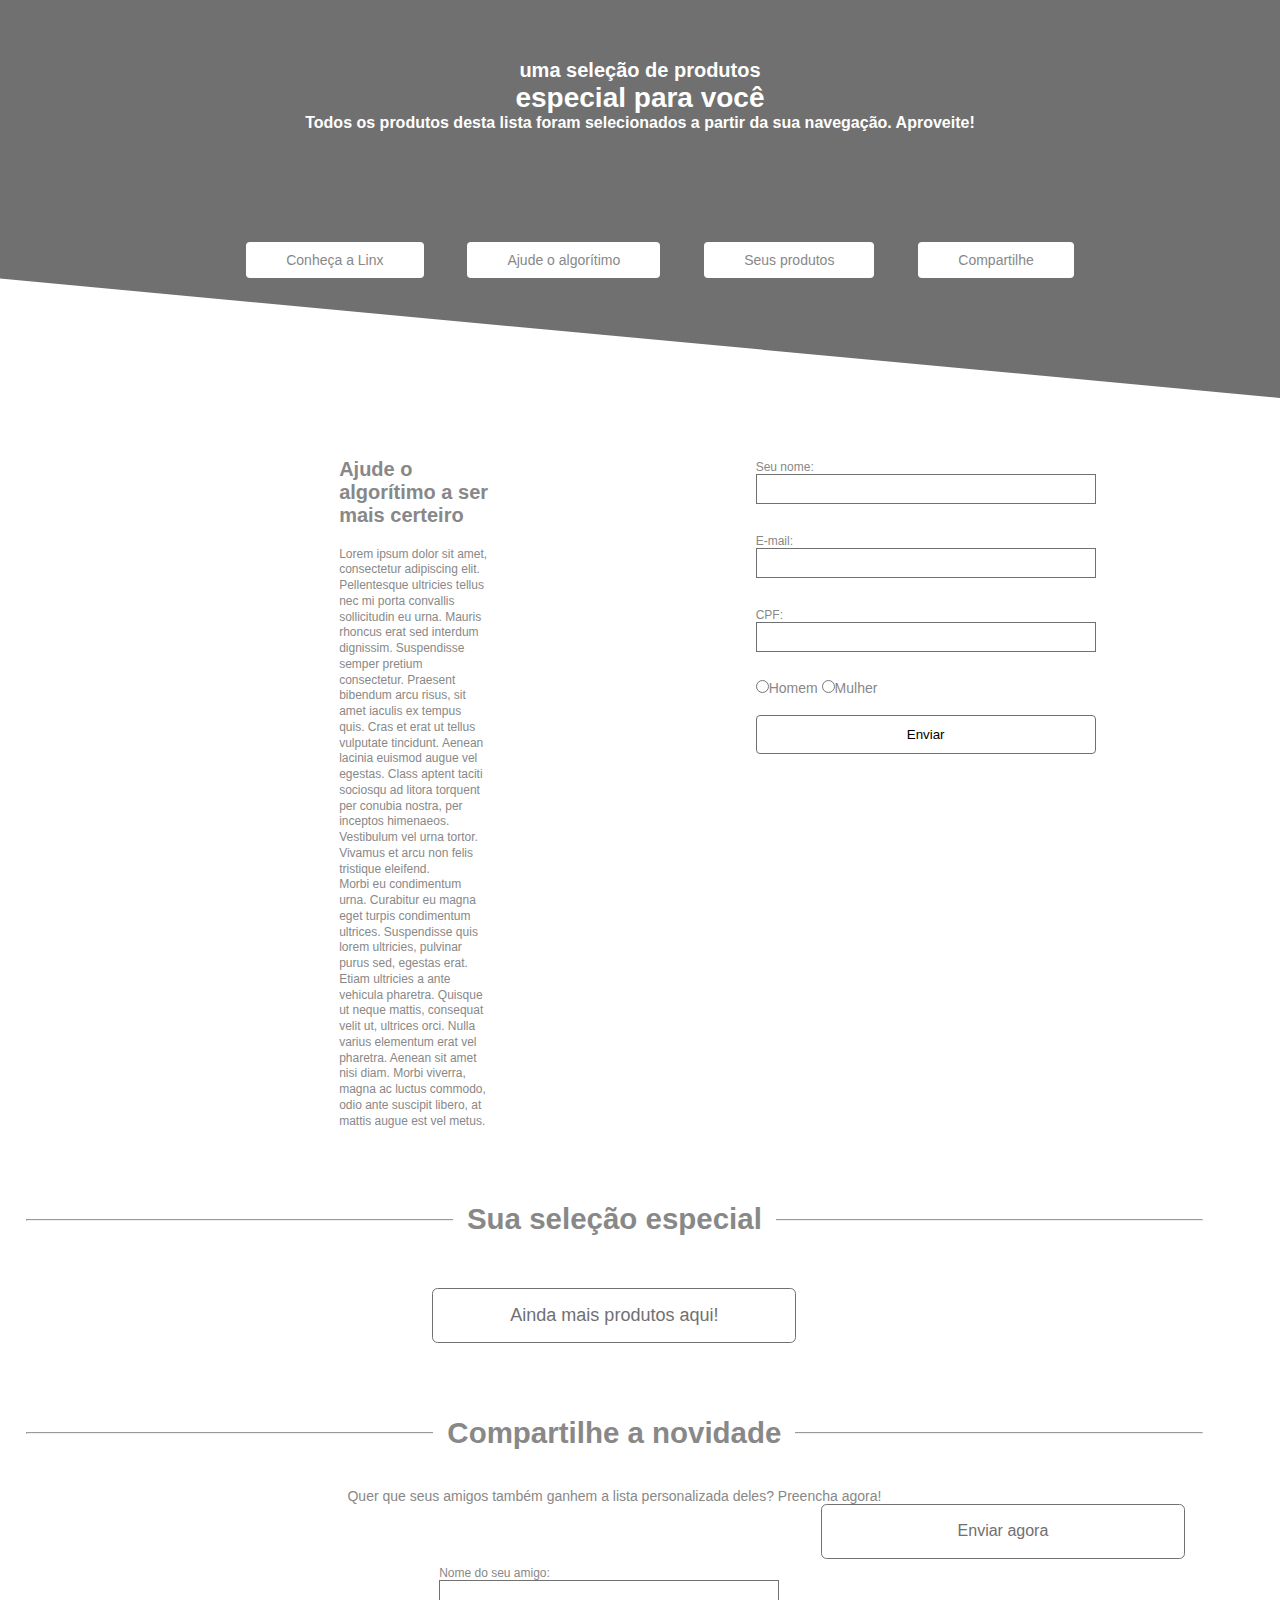
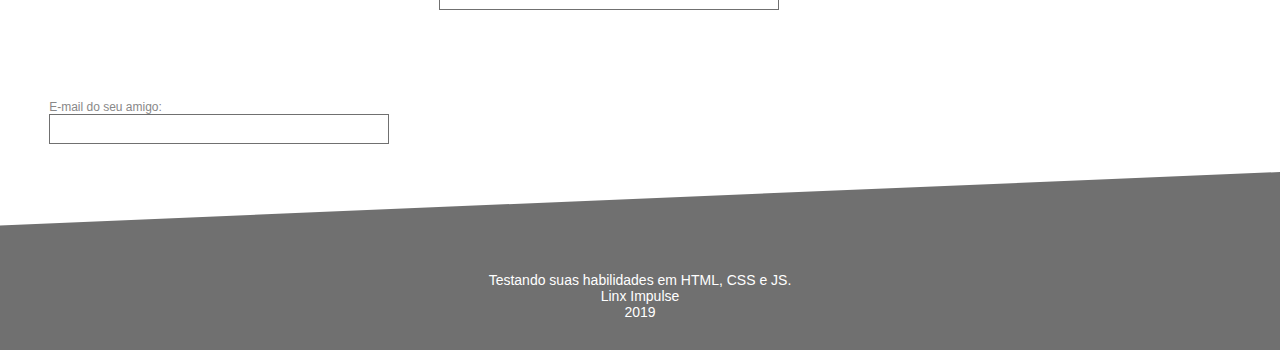
<file: index.html>
<!DOCTYPE html>
<html lang="en">
<head>
    <meta charset="UTF-8">
    <meta http-equiv="X-UA-Compatible" content="IE=edge">
    <meta name="viewport" content="width=device-width, initial-scale=1.0">
    <title>Document</title>
    <link rel="stylesheet" href="./css/style.css" />
</head>
<body>
    
    <header>
        <div class="background">
            <div class="text-header">
                <h4>uma seleção de produtos</h4>
    
                <h1>especial para você</h1>
            
                <h6>Todos os produtos desta lista foram selecionados a partir da sua navegação. Aproveite!</h6>
            </div>
    
            <nav>
                <ul>
                <li><a class="btn" href="https://www.linx.com.br/quem-somos/" target="_blank">Conheça a Linx</a></li>
                <li><a class="btn" href="#id-ajudeOAlgoritimo">Ajude o algorítimo</a></li>
                <li><a class="btn" href="#id-seusProdutos">Seus produtos</a></li>
                <li><a class="btn" href="#id-compartilhe">Compartilhe</a></li>
                </ul>
            </nav>      
        </div>
    </header>
    <div  class="col-100">
    <div class="body-help col-60" id="id-ajudeOAlgoritimo">
        <h5>Ajude o algorítimo a ser mais certeiro</h5>

        <p>
            Lorem ipsum dolor sit amet, consectetur adipiscing elit. Pellentesque ultricies tellus nec mi porta convallis sollicitudin eu urna. 
            Mauris rhoncus erat sed interdum dignissim. Suspendisse semper pretium consectetur. 
            Praesent bibendum arcu risus, sit amet iaculis ex tempus quis. Cras et erat ut tellus vulputate tincidunt. 
            Aenean lacinia euismod augue vel egestas. Class aptent taciti sociosqu ad litora torquent per conubia nostra, per inceptos himenaeos. Vestibulum vel urna tortor. 
            Vivamus et arcu non felis tristique eleifend. <br>
            Morbi eu condimentum urna. Curabitur eu magna eget turpis condimentum ultrices. 
            Suspendisse quis lorem ultricies, pulvinar purus sed, egestas erat. Etiam ultricies a ante vehicula pharetra. 
            Quisque ut neque mattis, consequat velit ut, ultrices orci. Nulla varius elementum erat vel pharetra. Aenean sit amet nisi diam. 
            Morbi viverra, magna ac luctus commodo, odio ante suscipit libero, at mattis augue est vel metus.
        </p>
    </div>
    
    <form class="form col-40" action="" method="post">

        <div class=name> 
            <label  for="name">Seu nome:</label><br>
            <input type="">
        </div>

        <div class="email">
            <label  for="email">E-mail:</label><br>
            <input type="">
        </div>

        <div class="cpf">
            <label  for="cpf">CPF:</label><br>
            <input type="">
        </div>
    
        <div class="gender"></div>
        <input  TYPE="Radio" Name="Gender" Value="Homem">Homem
        <input  TYPE="Radio" Name="Gender" Value="Mulher">Mulher
        <br>
        <input class="btn-send" value="Enviar" type="submit">

    </form>
</div>
    <br> 
    
        <section class="products-section col-100" id="id-seusProdutos">   
            <div class="line">
                <hr />
                <h3>Sua seleção especial</h3>
            </div>

            <div class="container">
    
            </div>
            <br>
            <div class="button-align">

                <input type="button" class="btn-more-send" onclick="Get()" value="Ainda mais produtos aqui!"></button>
            </div>
        </section>
        <!-- Cards de produtos aqui -->
 
    <section class="share-section col-100">
        <div class="line-footer">
            <hr/>
            <h3 id="id-compartilhe">Compartilhe a novidade</h3>
        </div>
        
        <p>Quer que seus amigos também ganhem a lista personalizada deles? Preencha agora!</p>
        
        <form method="post" action="">
            <div class="name col-50">
                <label>Nome do seu amigo: </label><br>
                <input required type="text">
                <span class="error"></span>
            </div>
            <div class="email col-50">
                <label>E-mail do seu amigo: </label><br>
                <input required type="email">
                <span class="error"></span>
                <br>
            </div>
                <div class="button-align">
                    <input type="submit" class="btn-send" onclick="validadeFields()" value="Enviar agora">
                </div>
                
        </form>  
    </section>
        
    <!-- footer -->
    <footer>
        <div>
            <p>
                Testando suas habilidades em HTML, CSS e JS.<br>
                Linx Impulse<br>
                2019
            </p>
        </div>
    </footer>


    <script src="../script/ConsultAPI.js"></script>
    <script src="https://smtpjs.com/v3/smtp.js"></script>  

</body>
</html>
</file>
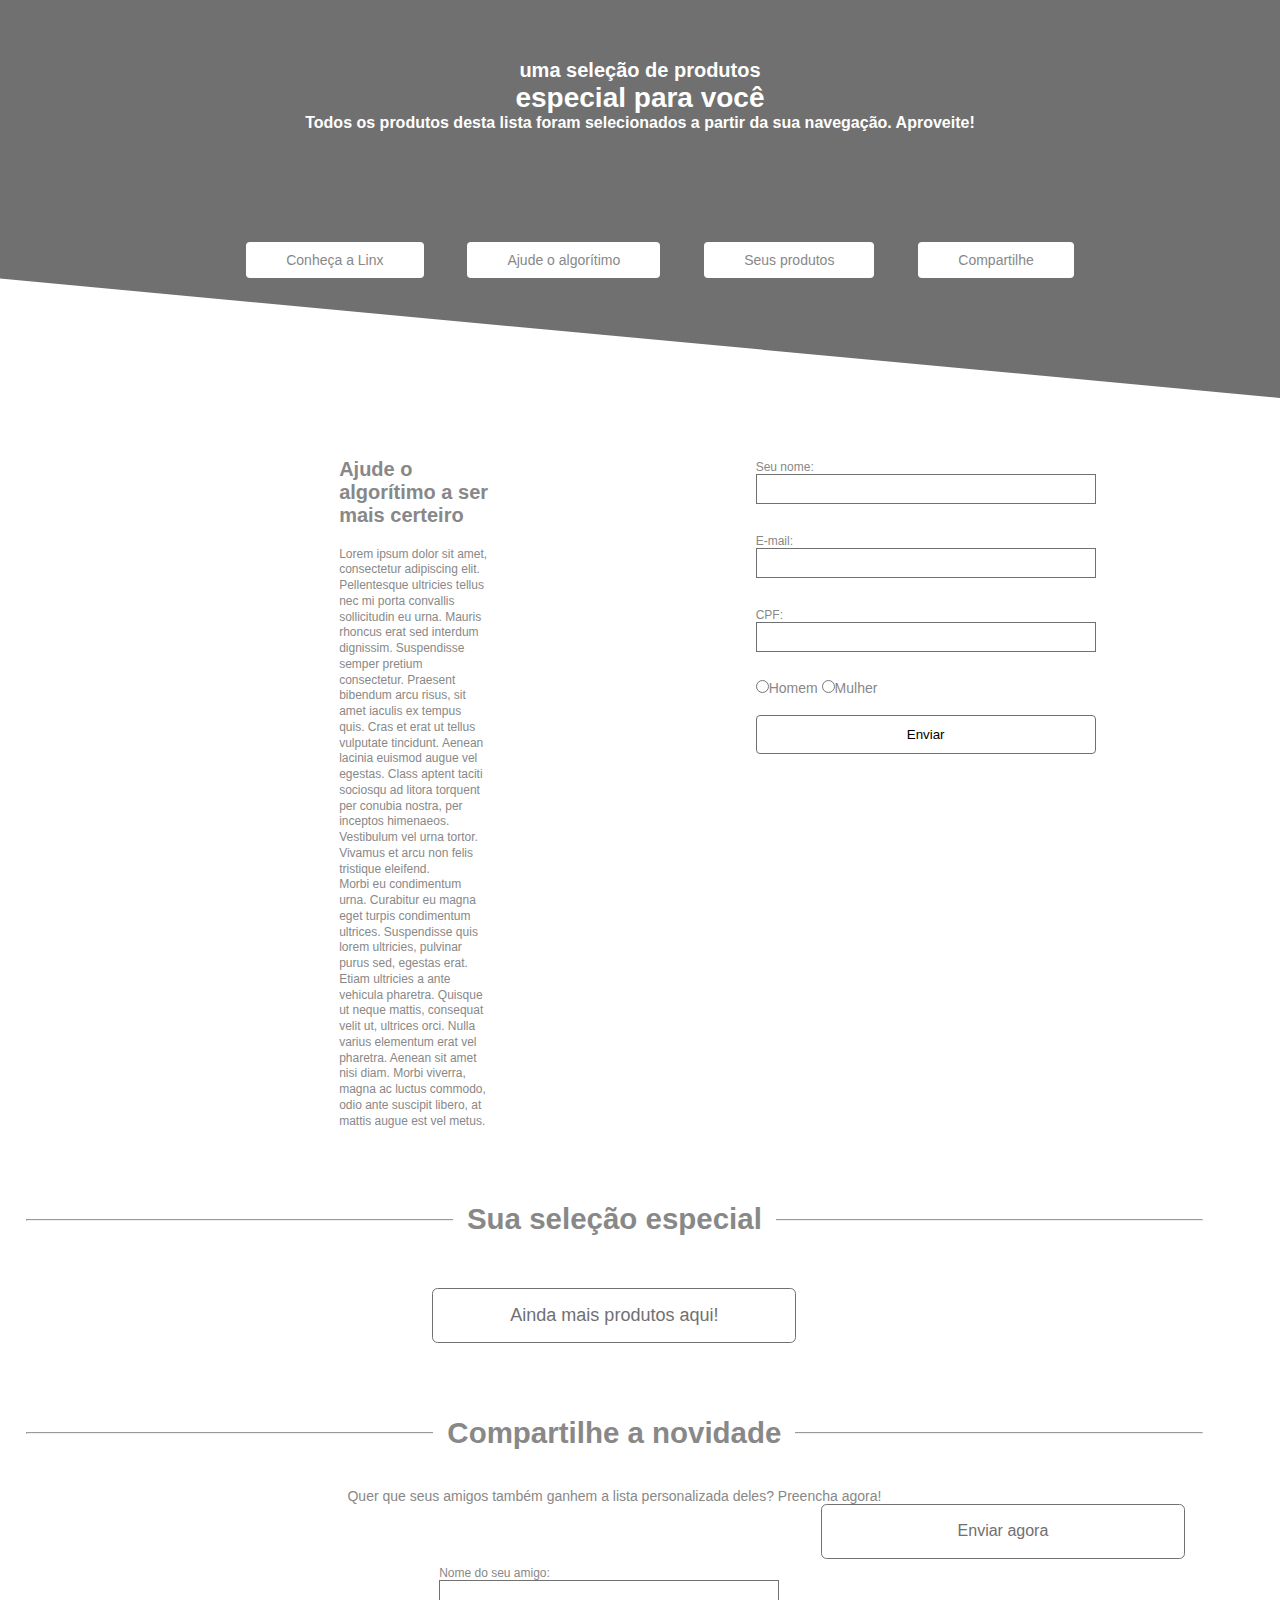
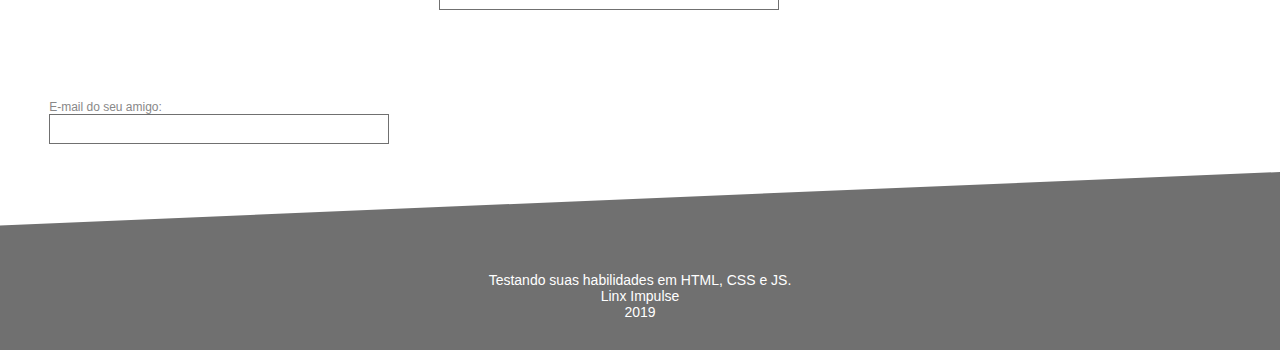
<file: html/index.html>
<!DOCTYPE html>
<html lang="en">
<head>
    <meta charset="UTF-8">
    <meta http-equiv="X-UA-Compatible" content="IE=edge">
    <meta name="viewport" content="width=device-width, initial-scale=1.0">
    <title>Document</title>
    <link rel="stylesheet" href="../css/style.css" />
</head>
<body>
    
    <header>
        <div class="background">
            <div class="text-header">
                <h4>uma seleção de produtos</h4>
    
                <h1>especial para você</h1>
            
                <h6>Todos os produtos desta lista foram selecionados a partir da sua navegação. Aproveite!</h6>
            </div>
    
            <nav>
                <ul>
                <li><a class="btn" href="https://www.linx.com.br/quem-somos/" target="_blank">Conheça a Linx</a></li>
                <li><a class="btn" href="#id-ajudeOAlgoritimo">Ajude o algorítimo</a></li>
                <li><a class="btn" href="#id-seusProdutos">Seus produtos</a></li>
                <li><a class="btn" href="#id-compartilhe">Compartilhe</a></li>
                </ul>
            </nav>      
        </div>
    </header>
    <div  class="col-100">
    <div class="body-help col-60" id="id-ajudeOAlgoritimo">
        <h5>Ajude o algorítimo a ser mais certeiro</h5>

        <p>
            Lorem ipsum dolor sit amet, consectetur adipiscing elit. Pellentesque ultricies tellus nec mi porta convallis sollicitudin eu urna. 
            Mauris rhoncus erat sed interdum dignissim. Suspendisse semper pretium consectetur. 
            Praesent bibendum arcu risus, sit amet iaculis ex tempus quis. Cras et erat ut tellus vulputate tincidunt. 
            Aenean lacinia euismod augue vel egestas. Class aptent taciti sociosqu ad litora torquent per conubia nostra, per inceptos himenaeos. Vestibulum vel urna tortor. 
            Vivamus et arcu non felis tristique eleifend. <br>
            Morbi eu condimentum urna. Curabitur eu magna eget turpis condimentum ultrices. 
            Suspendisse quis lorem ultricies, pulvinar purus sed, egestas erat. Etiam ultricies a ante vehicula pharetra. 
            Quisque ut neque mattis, consequat velit ut, ultrices orci. Nulla varius elementum erat vel pharetra. Aenean sit amet nisi diam. 
            Morbi viverra, magna ac luctus commodo, odio ante suscipit libero, at mattis augue est vel metus.
        </p>
    </div>
    
    <form class="form col-40" action="" method="post">

        <div class=name> 
            <label  for="name">Seu nome:</label><br>
            <input type="">
        </div>

        <div class="email">
            <label  for="email">E-mail:</label><br>
            <input type="">
        </div>

        <div class="cpf">
            <label  for="cpf">CPF:</label><br>
            <input type="">
        </div>
    
        <div class="gender"></div>
        <input  TYPE="Radio" Name="Gender" Value="Homem">Homem
        <input  TYPE="Radio" Name="Gender" Value="Mulher">Mulher
        <br>
        <input class="btn-send" value="Enviar" type="submit">

    </form>
</div>
    <br> 
    
        <section class="products-section col-100" id="id-seusProdutos">   
            <div class="line">
                <hr />
                <h3>Sua seleção especial</h3>
            </div>

            <div class="container">
    
            </div>
            <br>
            <div class="button-align">

                <input type="button" class="btn-more-send" onclick="Get()" value="Ainda mais produtos aqui!"></button>
            </div>
        </section>
        <!-- Cards de produtos aqui -->
 
    <section class="share-section col-100">
        <div class="line-footer">
            <hr/>
            <h3 id="id-compartilhe">Compartilhe a novidade</h3>
        </div>
        
        <p>Quer que seus amigos também ganhem a lista personalizada deles? Preencha agora!</p>
        
        <form method="post" action="">
            <div class="name col-50">
                <label>Nome do seu amigo: </label><br>
                <input required type="text">
                <span class="error"></span>
            </div>
            <div class="email col-50">
                <label>E-mail do seu amigo: </label><br>
                <input required type="email">
                <span class="error"></span>
                <br>
            </div>
                <div class="button-align">
                    <input type="submit" class="btn-send" onclick="validadeFields()" value="Enviar agora">
                </div>
                
        </form>  
    </section>
        
    <!-- footer -->
    <footer>
        <div>
            <p>
                Testando suas habilidades em HTML, CSS e JS.<br>
                Linx Impulse<br>
                2019
            </p>
        </div>
    </footer>


    <script src="../script/ConsultAPI.js"></script>
    <script src="https://smtpjs.com/v3/smtp.js"></script>  

</body>
</html>
</file>
<file: css/style.css>
html, body {
	height: 100%;
	width: 100%;
	margin: 0;
	min-width: 325px;
	font-size: 14px;
	color: #888;
}

* {
    outline: none;
    padding: 0;
    margin: 0;
    list-style-type: none;
    text-decoration: none;
    box-sizing: border-box;
    font-family:'Helvetica Neue', Helvetica, sans-serif;
}

/* Header */
header {
    width: 100%;
}

header .background {
    background: #707070 0% 0% no-repeat padding-box;
    border: 1px solid #707070;
    clip-path: polygon(0 0, 100% 0, 100% 100%, 0 70%);  
    margin-bottom: 60px;
    height: 398px;
    padding: 16px;
}

header div{
    padding-top: 3rem;
}

header h4{
    text-align: center;
    font-size: 20px;
    color: #FFFFFF;
    margin: 0;
}

header h6{
    text-align: center;
    font-size: 16px;
    color: #FFFFFF;
    margin: 0 0 40px 0;
}

h1{
    text-align: center;    
    letter-spacing: 0px;
    color: #FFFFFF;
}

header nav{
    padding-top: 5.0rem;
    display: flex;
    flex-wrap: nowrap;
    justify-content: center;
}

header nav ul li{
   display: inline-block;
   list-style: none;
   padding: 0;
   margin-left: 40px;
}

a{
    color: #888888;
}

a.btn{
    background: #FFFFFF 0% 0% no-repeat padding-box;
    border-radius: 4px;
    text-align: center;
    display: block;
    padding: 10px 40px;
    text-decoration: none;
}
a.btn:hover{
    text-decoration: none;
    background-color: #00000029;
    color: #fff;
}


/* Body */

.body-help h5{
    text-align: left;
    font-size: 20px;
    letter-spacing: 0px;
    color: #888888;
    opacity: 1;
    padding-left: 290px;
    padding-right: 220px;
    margin-bottom: 1.4rem;
}

.body-help p{
    text-align: left;
    font-size: 12px;
    padding-left: 290px;
    padding-right: 220px;
    letter-spacing: 0px;
    color: #888888;
    line-height: 1.125rem;
}

form label{
    font: "Helvetica Neue";
    font-size: 12px;
    text-align: left;
    letter-spacing: 0px;
    color: #888888;
}

form div input{
    width: 340px;
    height: 30px;
    background: #FFFFFF 0% 0% no-repeat padding-box;
    border: 1px solid #707070;
    margin-bottom: 2rem;
    padding: 2px;
}

input[type="Radio"]{
    margin-bottom: 1.6rem;
}

.btn-send{
    top: 670px;
    left: 870px;
    width: 340px;
    height: 39px;
    background: #FFFFFF 0% 0% no-repeat padding-box;
    border: 1px solid #707070;
    border-radius: 4px;
}

.btn-more-send{
    margin-top: 40px;
	width: 300px;
	font-size: 18px;
    margin-top: 30px;
	text-align: center;
    width: 100%;
    margin-top: 30px;
}

.products-section .line{
    display: flex;
    justify-content: center;
    align-items: center;
    font: bold 1.8rem/1.6rem "Helvetica Neue";
    position: relative;
    margin-bottom: .8rem;
    margin-top: 79px;
}

.line hr{
    left: 0rem;
    width: 100%;
    z-index: -1;
    position: absolute;
}

.line h3 {
    background: white;
    padding: 0rem 1.0rem;
}

.products-section .container {
    display: flex;
    flex-wrap: wrap;
    justify-content: center;
    margin-left: 286px;
}

.products-section .container .card .image{
    width: 13.5rem;
    height: 12.9rem;
    margin-right: 1.2rem;
    padding: .2rem;
    text-align: center;
    border: 1px solid #707070;
}
  
.products-section .container .card .info{
    display: flex;
    flex-direction: column;
    justify-content: space-between;
    width: calc(100% - 14.7rem);
}

.products-section .container .card{
    padding: 1.5rem 0rem;
    flex-direction: column;
    display: table;
    max-width: 34.0rem;
    margin: 0rem auto;
    flex: 1 1 20.0rem;
}

.products-section .container .card .image img{
    height: 98%;
}

.products-section .container .card .info p:nth-of-type(1){
    display: initial;
}

.products-section .btn-buy{
    cursor: pointer;
    top: 1180px;
    left: 286px;
    width: 200px;
    height: 3rem;
    background: #FFFFFF 0% 0% no-repeat padding-box;
    border: 1px solid #707070;
    border-radius: 4px;
    color: #707070;
}

.products-section .button-align{
    text-align: center;
}

.products-section input{
    width: 26.0rem;
    height: 3.9rem;
    background: white;
    color: #707070;
    border: .1rem solid #707070;
    border-radius: .4rem;
    cursor: pointer;
}

.products-section input:hover{
    background: #707070;
    color: #FFFFFF;
}

.share-section .line-footer{
    display: flex;
    justify-content: center;
    align-items: center;
    font: bold 1.8rem/1.6rem "Helvetica Neue";
    position: relative;
    margin-bottom: .8rem;
    margin-top: 79px;
}

.line-footer hr{
    left: 0rem;
    width: 100%;
    z-index: -1;
    position: absolute;
}

.line-footer h3 {
    background: white;
    padding: 0rem 1.0rem;
}

.share-section .btn-send{
    width: 26.0rem;
    height: 3.9rem;
    background: white;
    color: #707070;
    border: .1rem solid #707070;
    border-radius: .4rem;
    cursor: pointer;
    font-size: 16px;
}

.share-section  .btn-send:hover{
    background: #707070;
    color: #FFFFFF;
}

.share-section .button-align{
    text-align: center;
}

.share-section p{
    margin-top: 44px;
    align-items: center;
    text-align: center;
}

.share-section .name{
    padding-left: 390px;
    margin-top: 60px;
}

.share-section .email{
    margin-top: 60px;
}

/* Footer */
footer {
    background: #707070;
    display: table;
    width: 100%;
    transform: scale(1, -1); 
    clip-path: polygon(0 0, 100% 0, 100% 100%, 0 70%);
}

footer div {
    margin: 30px 0 100px;
}

footer div p {
    text-align: center;
    transform: scale(1, -1);
    color: #FFFFFF;
}

/* COLUMNS */
.col-25, .col-40, .col-50, .col-60, .col-100, .col-80{
	display: table;
	float: left;
	margin: 0 2%;
}

.col-25 {
	width: 21%;
	/* Makes width 25% with the margin from above */
}

.col-40 {
	width: 36%;
	/* Makes width 40% with the margin from above */
}

.col-50 {
	width: 46%;
	/* Makes width 50% with the margin from above */
}

.col-60 {
	width: 56%;
	/* Makes width 60% with the margin from above */
}

.col-100{
    width: 92%;
}

.col-80{
    width: 80%;
}
</file>
